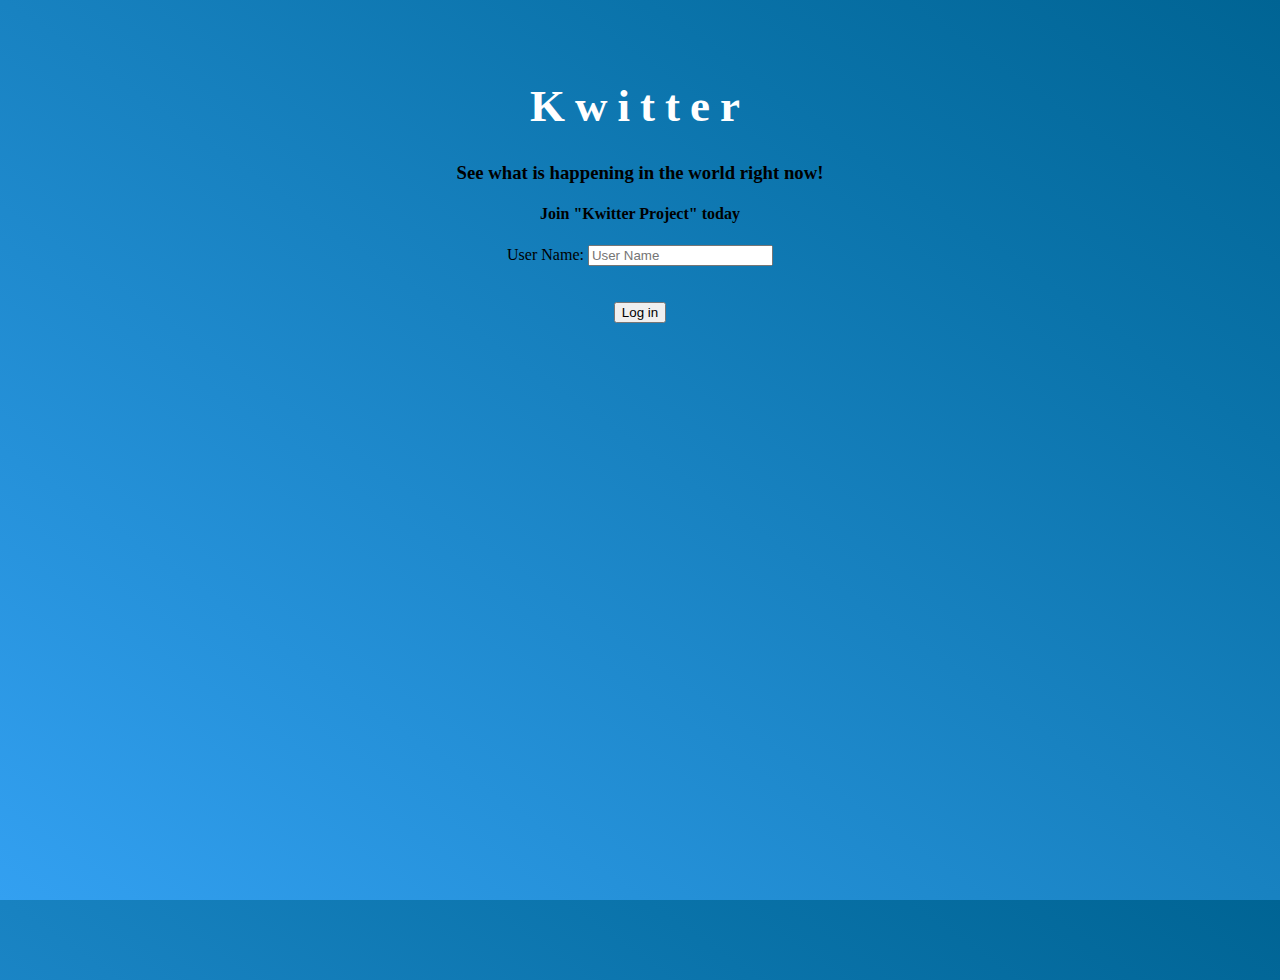
<file: index.html>
<!DOCTYPE html>
<html>
<head id="head">
<link rel="stylesheet"type="text/css" href="Kwitter.css">
<script src="Kwitter.js"></script>
</head>
<body id="body">
<center>
<h1 class="header">	
Kwitter
</h1>
<div class="col-lg-4 col-md-6 col-sm-6 col-xs-11 login_div">
<h3 >See what is happening in the world right now!</h3>
<h4 >Join "Kwitter Project" today</h4>
<div class="form-group">
<label >User Name:</label>
<input type = "text" id="user_name"class="form-control"placeholder="User Name">
</div>
<br><br>
<button id="login_button" class="btn btn-primary"onclick="AddUser()">Log in</button>
<br><br>
</div>
</center>
</body>
</html>
</file>
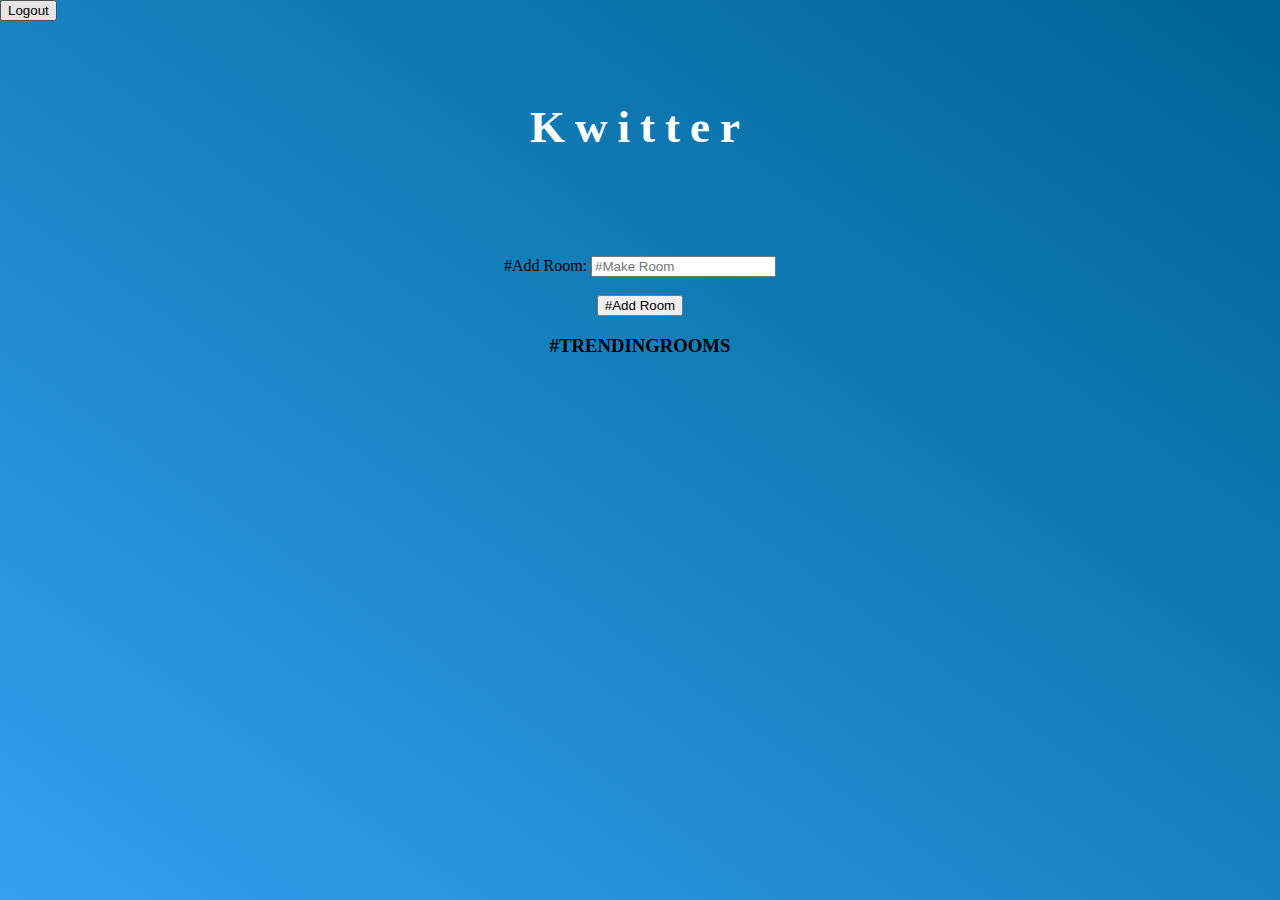
<file: Kwitter_room.html>
<!DOCTYPE html>
<html>
<head id="RoomHead">
<link rel="stylesheet"type="text/css" href="Kwitter_room.css">
<script src="kwitter_room.js"></script>
</head>
<body>
<div class="container">
<button id="logout"onclick="logout();" class="glyphicon glyphicon-log-out btn btn-danger">Logout</button>
<center>
<h1 class="header">	
Kwitter	
</h1>
<br>
<h3 id="user_name"class="color_white"></h3>
<br><br>
<div class="form-group input_div_room_page">
<label>#Add Room:</label>
<input type="text"id="room_name"class="form-control"placeholder="#Make Room ">
</div>
<br>
<button onclick="addRoom();" class="btn btn-success">#Add Room</button>
<h3 class="color_white">#TRENDINGROOMS</h3>
<div id="output"></div>
</center>
</div>
</body>
</html>
</file>
<file: Kwitter.css>
html, body
{
  height: 100%;
  margin: 0;
}

body
{
background-image: linear-gradient(to right top, #33a0f1, #2591d9, #1882c1, #0a73aa, #006494);
}

.header
{
	color: white;font-family: 'Yeon Sung';font-size: 45px;letter-spacing: 10px;margin-top: 80px;
}
</file>
<file: Kwitter_room.css>
#body,#head{
background-color:aquamarine;
}
html, body
{
  height: 100%;
  margin: 0;
}

body
{
background-image: linear-gradient(to right top, #33a0f1, #2591d9, #1882c1, #0a73aa, #006494);
}

.header
{
	color: white;font-family: 'Yeon Sung';font-size: 45px;letter-spacing: 10px;margin-top: 80px;
}
</file>
